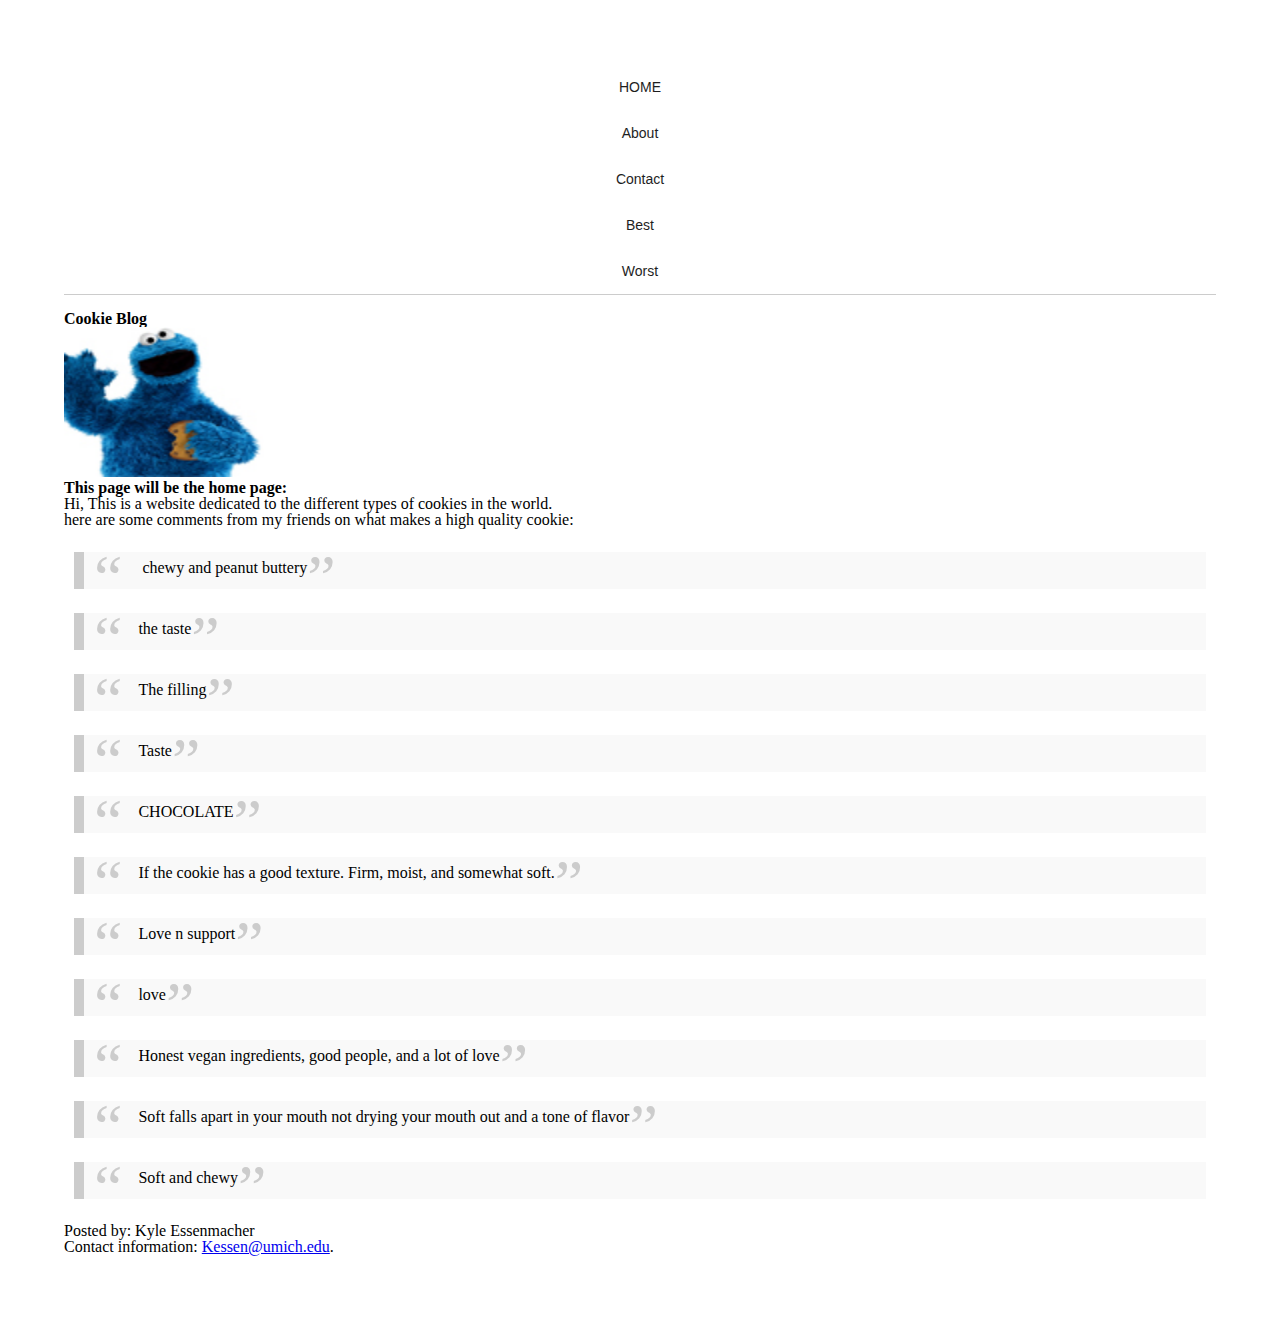
<file: index.html>
<!DOCTYPE html>
<html lang="en">
<head>
	<meta charset="UTF-8">
	<link rel="stylesheet" href="css/html5reset.css">
	<link rel="stylesheet" type="text/css" href="css/style.css">
	<title>Cookie Blog</title>
</head>
<body>
	<a href="#content" class="skip">Skip to content</a>
		<nav>
			<ul>
			<li><a class= "current" href = "index.html">Home</a></li>
			<li><a href = "about.html">About</a></li>
			<li><a href = "contact.html">Contact</a></li>
			<li><a href = "best.html">Best</a></li>
			<li><a href = "worst.html">Worst</a></li>
			</ul>
		</nav>


<header>
	<h1>Cookie Blog</h1>
	<img src = "images/cookie_monster.jpg" alt = "Waiving Cookie Monster">
</header>

<main id ="content">

<h2> This page will be the home page: </h2>

<p> Hi, 

	This is a website dedicated to the different types of cookies in the world.</p> 

	<div>
	<p> here are some comments from my friends on what makes a high quality cookie:
		<blockquote> chewy and peanut buttery</blockquote>
		<blockquote>the taste</blockquote>
		<blockquote>The filling</blockquote>
		<blockquote>Taste</blockquote>
		<blockquote>CHOCOLATE</blockquote>
		<blockquote>If the cookie has a good texture. Firm, moist, and somewhat soft.</blockquote>
		<blockquote>Love n support</blockquote>
		<blockquote>love</blockquote>
		<blockquote>Honest vegan ingredients, good people, and a lot of love</blockquote>
		<blockquote>Soft falls apart in your mouth not drying your mouth out and a tone of flavor</blockquote>
		<blockquote>Soft and chewy</blockquote>
		<!-- The flavor and texture
		chewy n warm
		Softness, quality ingredients, warm, no mint, served with milk, decent size that eating more than 1 or 2 doesn't make you feel guilty
		When you bite into them they are not hard, but rather semi chewy.
		Good taste
		Taste and consistency
		Crispy
		Fresh ingredients and a crisp outsides and chewy inside
		The taste, dough, texture
		softness
		if it’s chewy
		Chewey-ness, flavor, texture,
		Soft, doesn’t crumble, sugar
		Gooey on the inside
		Soft
		Crunchy on the outside, soft and gooey on the inside
		Hard exterior, soft and chewy, cake-like interior, sweetness (not too sweet), prominent flavor
		Soft/Chewy
		Homemade, warm, big enough, tastes good -->
</div>
</main>
<footer>
  <p>Posted by: Kyle Essenmacher</p>
  <p>Contact information: <a href="Kessen@umich.edu">
  Kessen@umich.edu</a>.</p>
</footer>
</file>
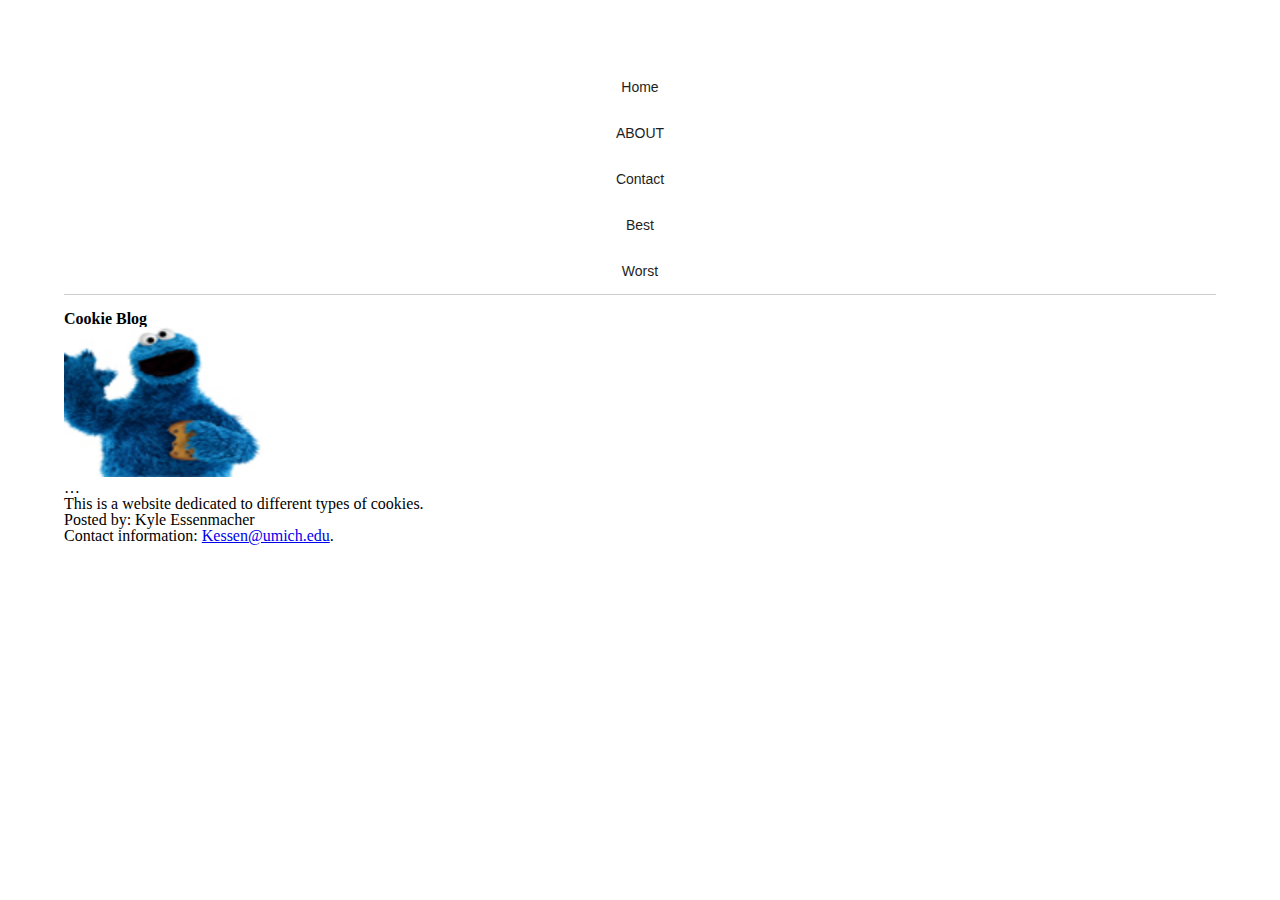
<file: about.html>
<!DOCTYPE html>
<html lang="en">
<head>
	<meta charset="UTF-8">
	<link rel="stylesheet" href="css/html5reset.css">
	<link rel="stylesheet" type="text/css" href="css/style.css">
	<title>Cookie Blog</title>
</head>
<body>
	<a href="#content" class="skip">Skip to content</a>
		<nav>
			<ul>
			<li><a href = "index.html">Home</a></li>
			<li><a class= "current" href = "about.html">About</a></li>
			<li><a href = "contact.html">Contact</a></li>
			<li><a href = "best.html">Best</a></li>
			<li><a href = "worst.html">Worst</a></li>
			</ul>
		</nav>
<header>
	<h1>Cookie Blog</h1>
	<img src = "images/cookie_monster.jpg" alt = "Logo" height="100" width="100">
</header>

<div id="content"> … </div>

<p> This is a website dedicated to different types of cookies. </p>

<footer>
  <p>Posted by: Kyle Essenmacher</p>
  <p>Contact information: <a href="Kessen@umich.edu">
  Kessen@umich.edu</a>.</p>
</footer>
</file>
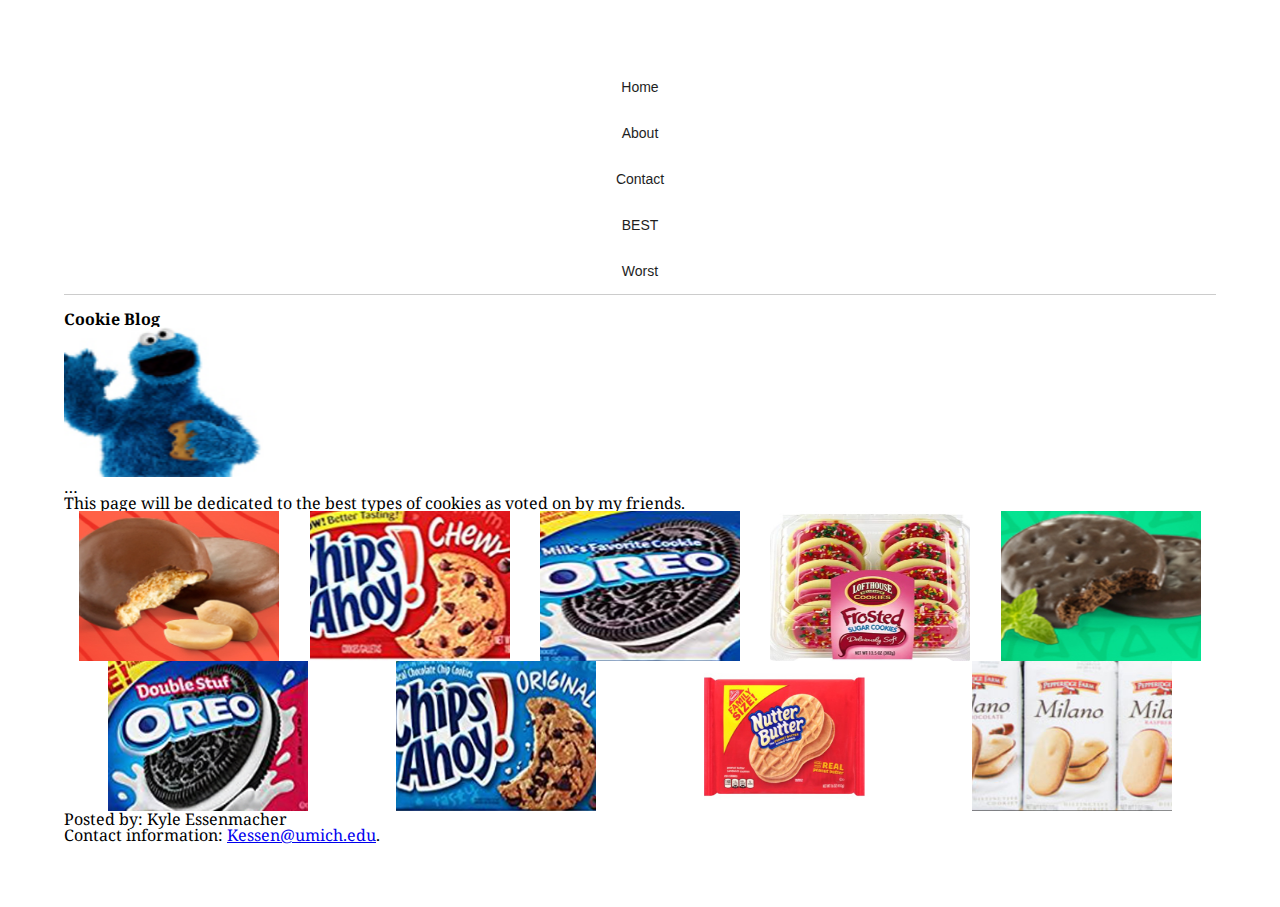
<file: best.html>
<!DOCTYPE html>
<html lang="en">
<head>
	<meta charset="UTF-8">
	<link rel="stylesheet" href="css/html5reset.css">
	<link rel="stylesheet" type="text/css" href="css/style.css">
	<link href="https://fonts.googleapis.com/css?family=Noto+Serif" rel="stylesheet">
	<title>Cookie Blog</title>
</head>
<body>
	<a href="#content" class="skip">Skip to content</a>
		<nav>
			<ul>
			<li><a href = "index.html">Home</a></li>
			<li><a href = "about.html">About</a></li>
			<li><a href = "contact.html">Contact</a></li>
			<li><a class= "current" href = "best.html">Best</a></li>
			<li><a href = "worst.html">Worst</a></li>
			</ul>
		</nav>
<header>
	<h1>Cookie Blog</h1>
	<img src = "images/cookie_monster.jpg" alt = "Logo">
</header>

<div id="content"> … </div>

<p> This page will be dedicated to the best types of cookies as voted on by my friends.</p>


<div class="flex-container">
	<img src="images/tagalongs.jpg" alt="tagalongs">
	<img src="images/chewy_chips_ahoy.jpg" alt="chewy chips ahoy">
	<img src="images/reg_oreo.jpg" alt="Oreos">
	<img src="images/frosted_cookies.jpg" alt="Frosted cookies">
	<img src="images/thin_mints.jpg" alt="Thin Mints">
	<img src="images/double_stuff_oreos.jpg" alt="Double Stuffed Oreos">
	<img src="images/chips_ahoy.jpg" alt="Chips a hoy">
	<img src="images/nutter_butter.jpg" alt="Nutter Butter">
	<img src="images/milanos.jpg" alt="Milanos">
</div>

<footer>
  <p>Posted by: Kyle Essenmacher</p>
  <p>Contact information: <a href="Kessen@umich.edu">
  Kessen@umich.edu</a>.</p>
</footer>
</file>
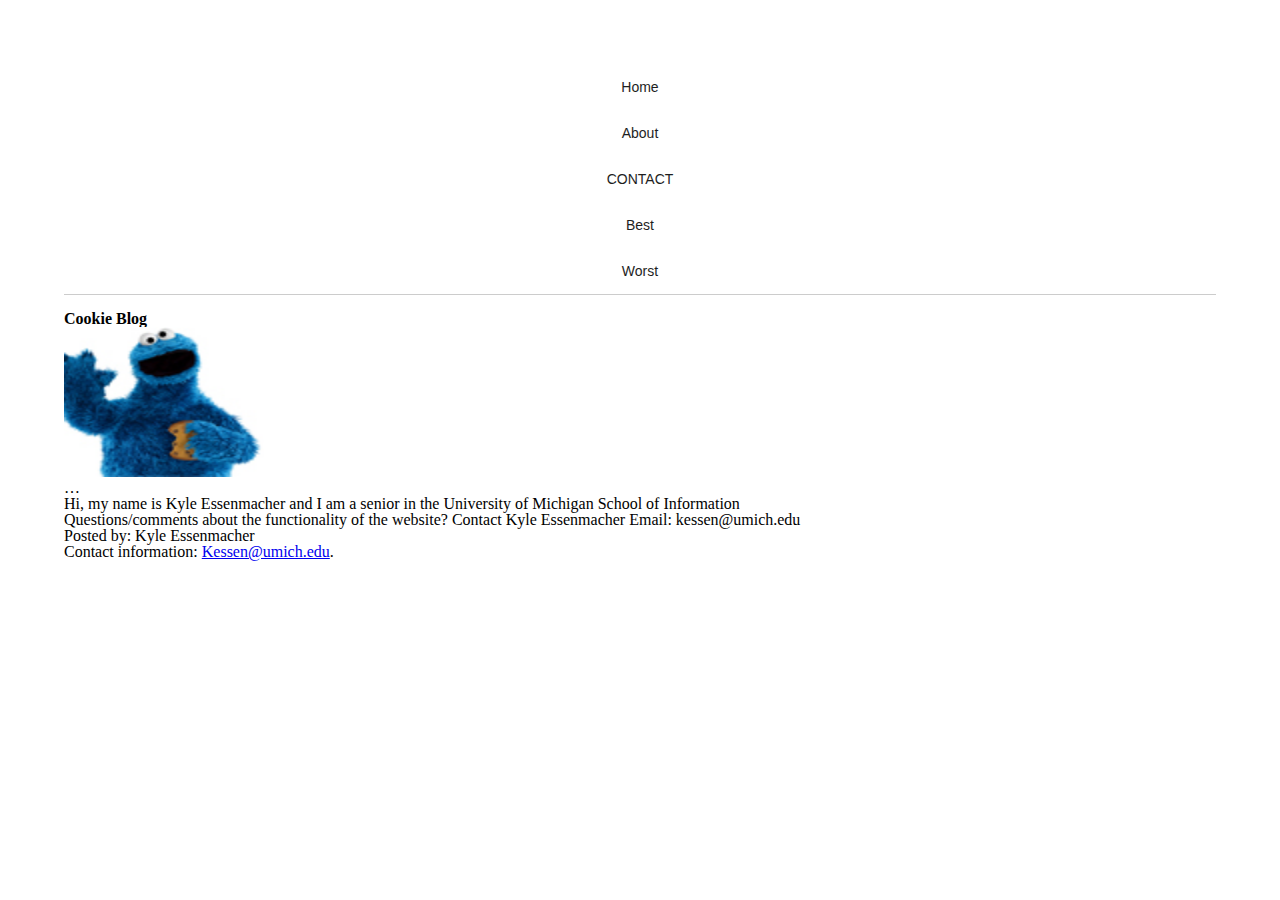
<file: contact.html>
<!DOCTYPE html>
<html lang="en">
<head>
	<meta charset="UTF-8">
	<link rel="stylesheet" href="css/html5reset.css">
	<link rel="stylesheet" type="text/css" href="css/style.css">
	<title>Cookie Blog</title>
</head>
<body>
	<a href="#content" class="skip">Skip to content</a>
		<nav>
			<ul>
			<li><a href = "index.html">Home</a></li>
			<li><a href = "about.html">About</a></li>
			<li><a class= "current" href = "contact.html">Contact</a></li>
			<li><a href = "best.html">Best</a></li>
			<li><a href = "worst.html">Worst</a></li>
			</ul>
		</nav>
<header>
	<h1>Cookie Blog</h1>
	<img src = "images/cookie_monster.jpg" alt = "Logo" >
</header>

<div id="content"> … </div>

<p> Hi, my name is Kyle Essenmacher and I am a senior in the University of Michigan School of Information</p>

<div>

<p> Questions/comments about the functionality of the website? Contact Kyle Essenmacher 
Email: kessen@umich.edu </p>

<footer>
  <p>Posted by: Kyle Essenmacher</p>
  <p>Contact information: <a href="Kessen@umich.edu">
  Kessen@umich.edu</a>.</p>
</footer>
</file>
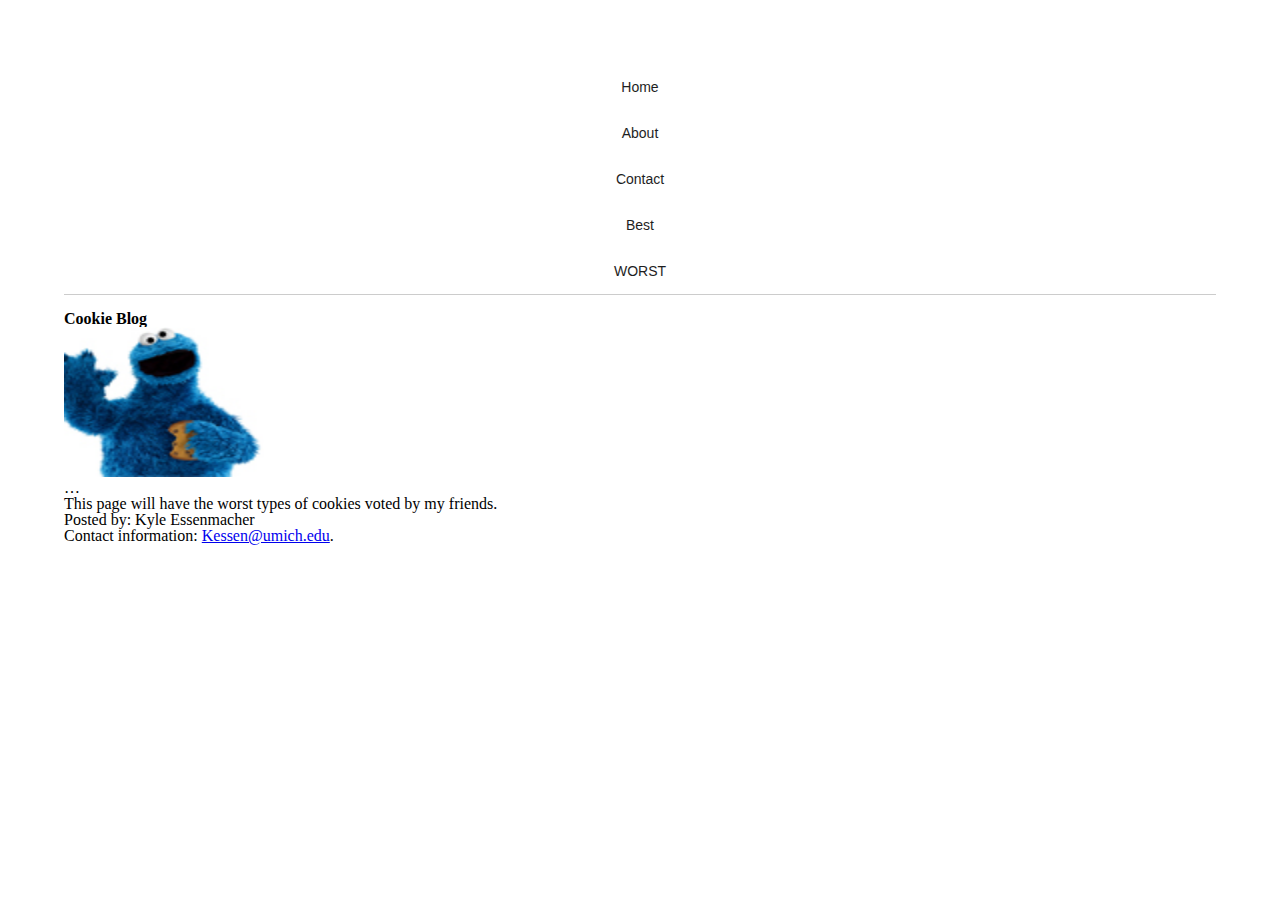
<file: worst.html>
<!DOCTYPE html>
<html lang="en">
<head>
	<meta charset="UTF-8">
	<link rel="stylesheet" href="css/html5reset.css">
	<link rel="stylesheet" type="text/css" href="css/style.css">
	<title>Cookie Blog</title>
</head>
<body>
	<a href="#content" class="skip">Skip to content</a>
		<nav>
			<ul>
			<li><a href = "index.html">Home</a></li>
			<li><a href = "about.html">About</a></li>
			<li><a href = "contact.html">Contact</a></li>
			<li><a href = "best.html">Best</a></li>
			<li><a class= "current" href = "worst.html">Worst</a></li>
			</ul>
		</nav>
<main id = "content">
<header>
	<h1>Cookie Blog</h1>
	<img src = "images/cookie_monster.jpg" alt = "Logo">
</header>

<div id="content"> … </div>

<div>
This page will have the worst types of cookies voted by my friends. 
</p>

<footer>
  <p>Posted by: Kyle Essenmacher</p>
  <p>Contact information: <a href="Kessen@umich.edu">
  Kessen@umich.edu</a>.</p>
</footer>
</file>
<file: css/style.css>
.current{
	color:#00000
	background: #FD8008;
	text-transform: uppercase;
}
.skip:focus{
	position:relative;
	left: -2000px;
}

.skip {
    position: absolute;
    top: -1000px;
    left: -1000px;
    height: 1px;
    width: 1px;
    text-align: left;
    overflow: hidden;
}

a.skip:active, 
a.skip:focus, 
a.skip:hover {
    left: 0; 
    top: 0;
    width: auto; 
    height: auto; 
    overflow: visible; 
}


body{
	font-family: 'Noto Serif', serif;
	background-color: white;
	size: 150%;
	margin: 5%;
}

} 
p{
	font-family: Arial;
}


a:hover {
	background-color: orange;
}


nav {
	width: 100%;
	text-align: center;
	margin: 0 0 1em 0;
	padding: 0;
	background-color: #e86d1;
	border-bottom: 1px solid #ccc;
}
ul {
	list-style: none;
	margin: 0 auto;
	padding: 0;
}

ul li {
	/*float: left;*/
	line-height: 30px;
  }


img{

  width: 200px;
  height: 150px;

}

ul li a {
	display: block;
	text-decoration: none;
	font-size: 14px;
	font-family: arial;
	color: #1e1e1e; 
	padding: 8px 20px;
}

ul li a:hover {
	background-color:orange;
	text-decoration-color: white;
}

.current {
	
}

*:focus{
	border: 2px solid black;
}

@import "compass/css3";

.flex-container {
  padding: 0;
  margin: 0;
  list-style: none;
  
  display: -webkit-box;
  display: -moz-box;
  display: -ms-flexbox;
  display: -webkit-flex;
  display: flex;
  
  -webkit-flex-flow: row wrap;
  justify-content: space-around;
}

.flex-item {
  background: tomato;
  padding: 5px;
  width: 200px;
  height: 150px;
  margin-top: 10px;
  
  line-height: 150px;
  color: white;
  font-weight: bold;
  font-size: 3em;
  text-align: center;
}

.row {
  display: -ms-flexbox; /* IE10 */
  display: flex;
  -ms-flex-wrap: wrap; /* IE10 */
  flex-wrap: wrap;
  padding: 0 4px;
}

/* Create four equal columns that sits next to each other */
.column {
  -ms-flex: 25%; /* IE10 */
  flex: 25%;
  max-width: 100%;
  padding: 0 4px;
}

.column img {
  margin-top: 8px;
  vertical-align: middle;
}

/* Responsive layout - makes a two column-layout instead of four columns */
@media screen and (max-width: 800px) {
  .column {
    -ms-flex: 50%;
    flex: 50%;
    max-width: 100%;
  }
}

/* Responsive layout - makes the two columns stack on top of each other instead of next to each other */
@media screen and (max-width: 600px) {
  .column {
    -ms-flex: 100%;
    flex: 100%;
    max-width: 100%;
  }
}
/*Got this CSS from: https://css-tricks.com/snippets/css/simple-and-nice-blockquote-styling/*/

blockquote {
  background: #f9f9f9;
  border-left: 10px solid #ccc;
  margin: 1.5em 10px;
  padding: 0.5em 10px;
  quotes: "\201C""\201D""\2018""\2019";
}
blockquote:before {
  color: #ccc;
  content: open-quote;
  font-size: 4em;
  line-height: 0.1em;
  margin-right: 0.25em;
  vertical-align: -0.4em;
}

blockquote:after {
  color: #ccc;
  content: close-quote;
  font-size: 4em;
  line-height: 0.1em;
  margin-right: 0.25em;
  vertical-align: -0.4em;
}
blockquote p {
  display: inline;
}
</file>
